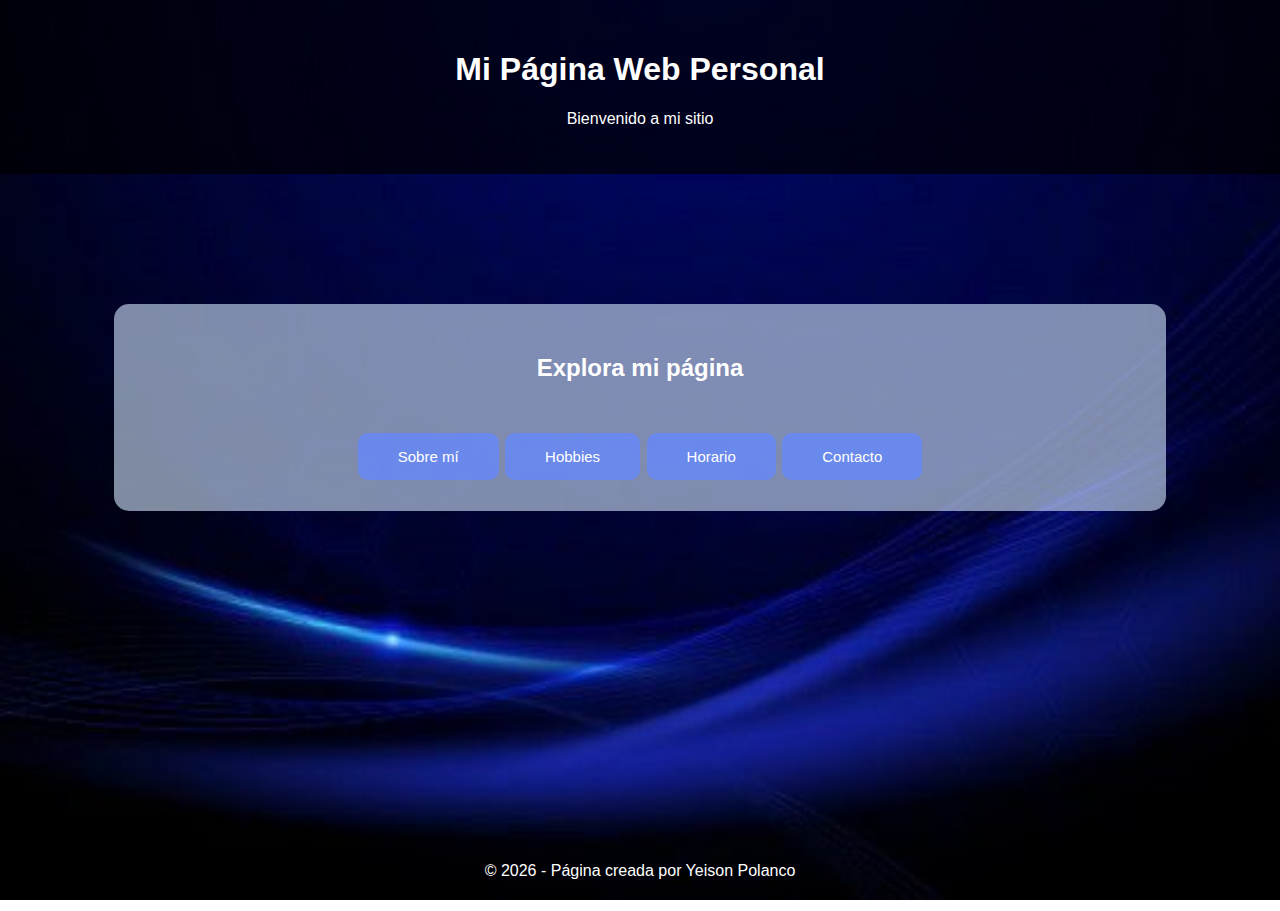
<file: index.html>
<!DOCTYPE html>
<html lang="es">

<head>
    <meta charset="UTF-8">
    <title>Portada - Mi Página Web</title>

    <link rel="stylesheet" href="css/styles.css">
</head>

<body>

<header>
    <h1>Mi Página Web Personal</h1>
    <p>Bienvenido a mi sitio</p>
</header>

<main>

    <section class="menu">

        <h2>Explora mi página</h2>

        <div class="botones">

            <a href="sobre-mi.html" class="btn">Sobre mí</a>

            <a href="hobbies.html" class="btn">Hobbies</a>

            <a href="horario.html" class="btn">Horario</a>

            <a href="contacto.html" class="btn">Contacto</a>

        </div>

    </section>

</main>

<footer>
    <p>© 2026 - Página creada por Yeison Polanco</p>
</footer>

</body>
</html>
</file>
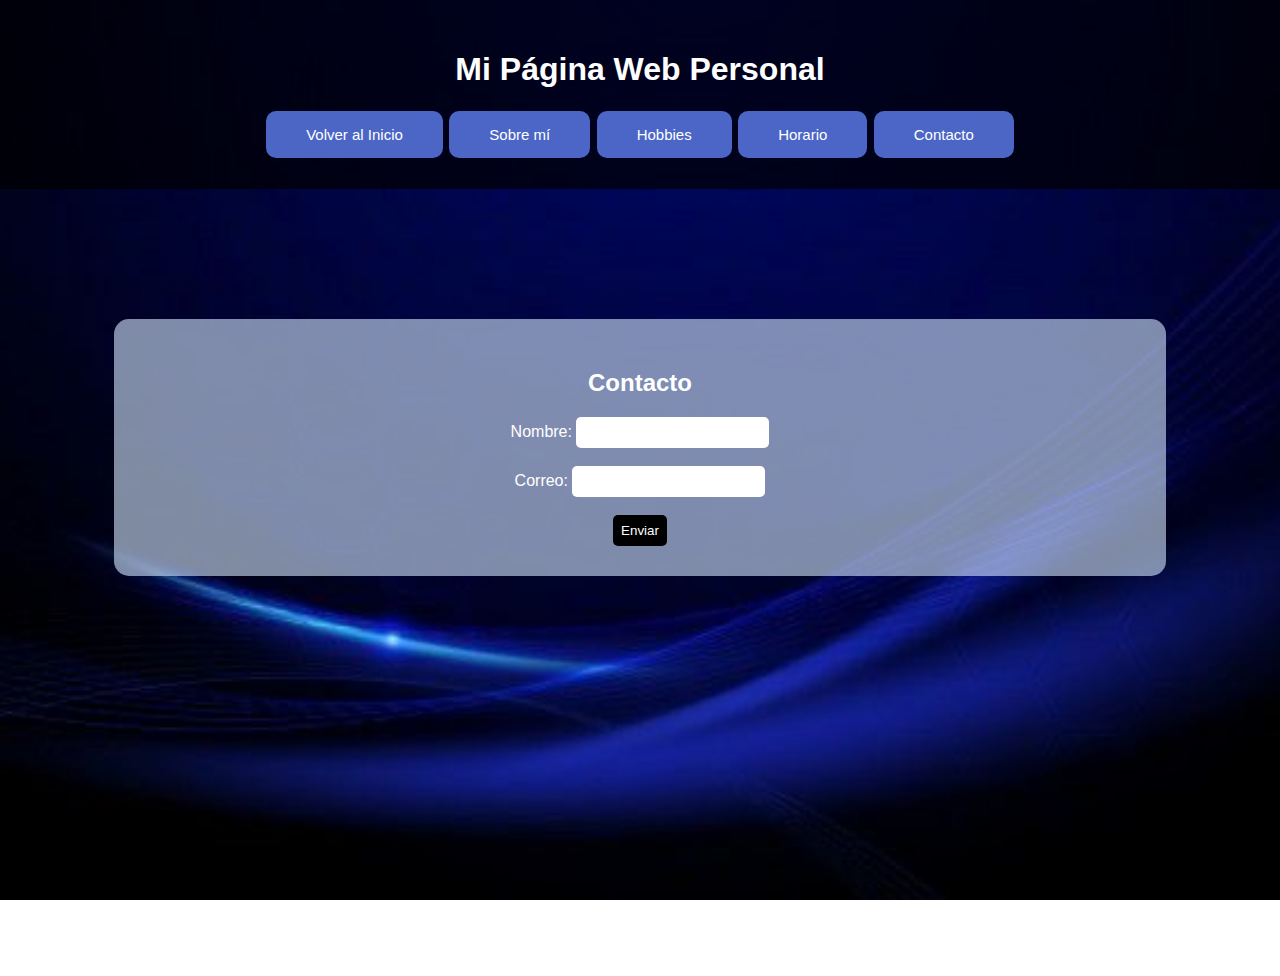
<file: contacto.html>
<!DOCTYPE html>
<html lang="es">

<head>
    <meta charset="UTF-8">
    <title>Sobre mí</title>
    <link rel="stylesheet" href="css/styles.css">
</head>

<body>

<header>

    <h1>Mi Página Web Personal</h1>

    <nav>
         <a href="index.html" class="btn">Volver al Inicio</a>
         <a href="sobre-mi.html" class="btn">Sobre mí</a>
         <a href="hobbies.html" class="btn">Hobbies</a>
         <a href="horario.html" class="btn">Horario</a>
         <a href="contacto.html" class="btn">Contacto</a>
    </nav>

</header>

<main>

<section id="contacto">

    <h2>Contacto</h2>

    <form>

        <label>Nombre:</label>
        <input type="text" required>

        <br><br>

        <label>Correo:</label>
        <input type="email" required>

        <br><br>

        <input type="submit" value="Enviar">

    </form>

</section>

</main>

<footer>
    <p>© 2026 - Página creada por Yeison Polanco | Proyecto Desarrollo Web</p>
</footer>

</body>
</html>
</file>
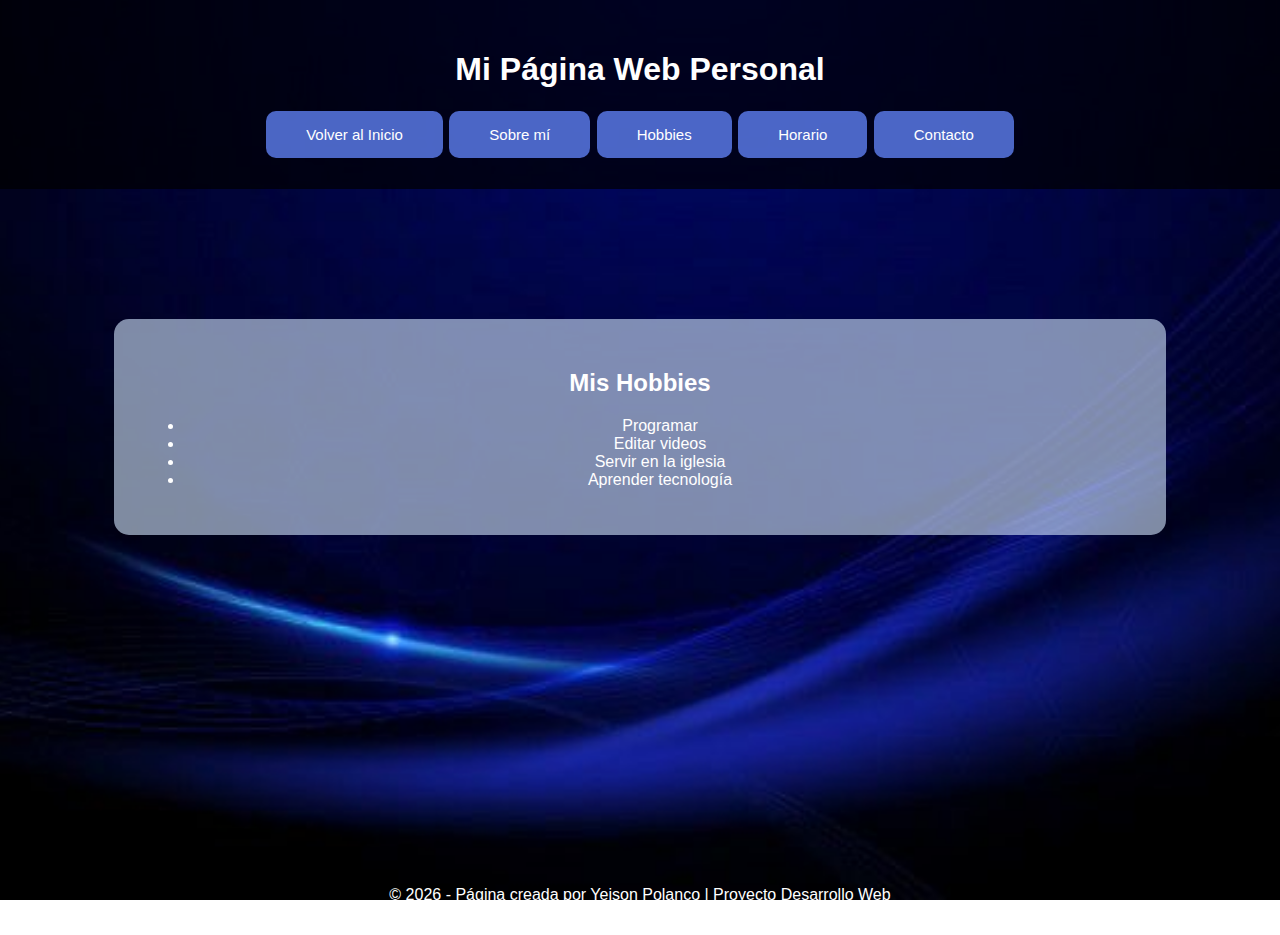
<file: hobbies.html>
<!DOCTYPE html>
<html lang="es">

<head>
    <meta charset="UTF-8">
    <title>Sobre mí</title>
    <link rel="stylesheet" href="css/styles.css">
</head>

<body>

<header>

    <h1>Mi Página Web Personal</h1>

    <nav>
         <a href="index.html" class="btn">Volver al Inicio</a>
         <a href="sobre-mi.html" class="btn">Sobre mí</a>
         <a href="hobbies.html" class="btn">Hobbies</a>
         <a href="horario.html" class="btn">Horario</a>
         <a href="contacto.html" class="btn">Contacto</a>
    </nav>

</header>

<main>

<section id="hobbies">

    <h2>Mis Hobbies</h2>

    <ul>
        <li>Programar</li>
        <li>Editar videos</li>
        <li>Servir en la iglesia</li>
        <li>Aprender tecnología</li>
    </ul>

</section>

</main>

<footer>
    <p>© 2026 - Página creada por Yeison Polanco | Proyecto Desarrollo Web</p>
</footer>

</body>
</html>
</file>
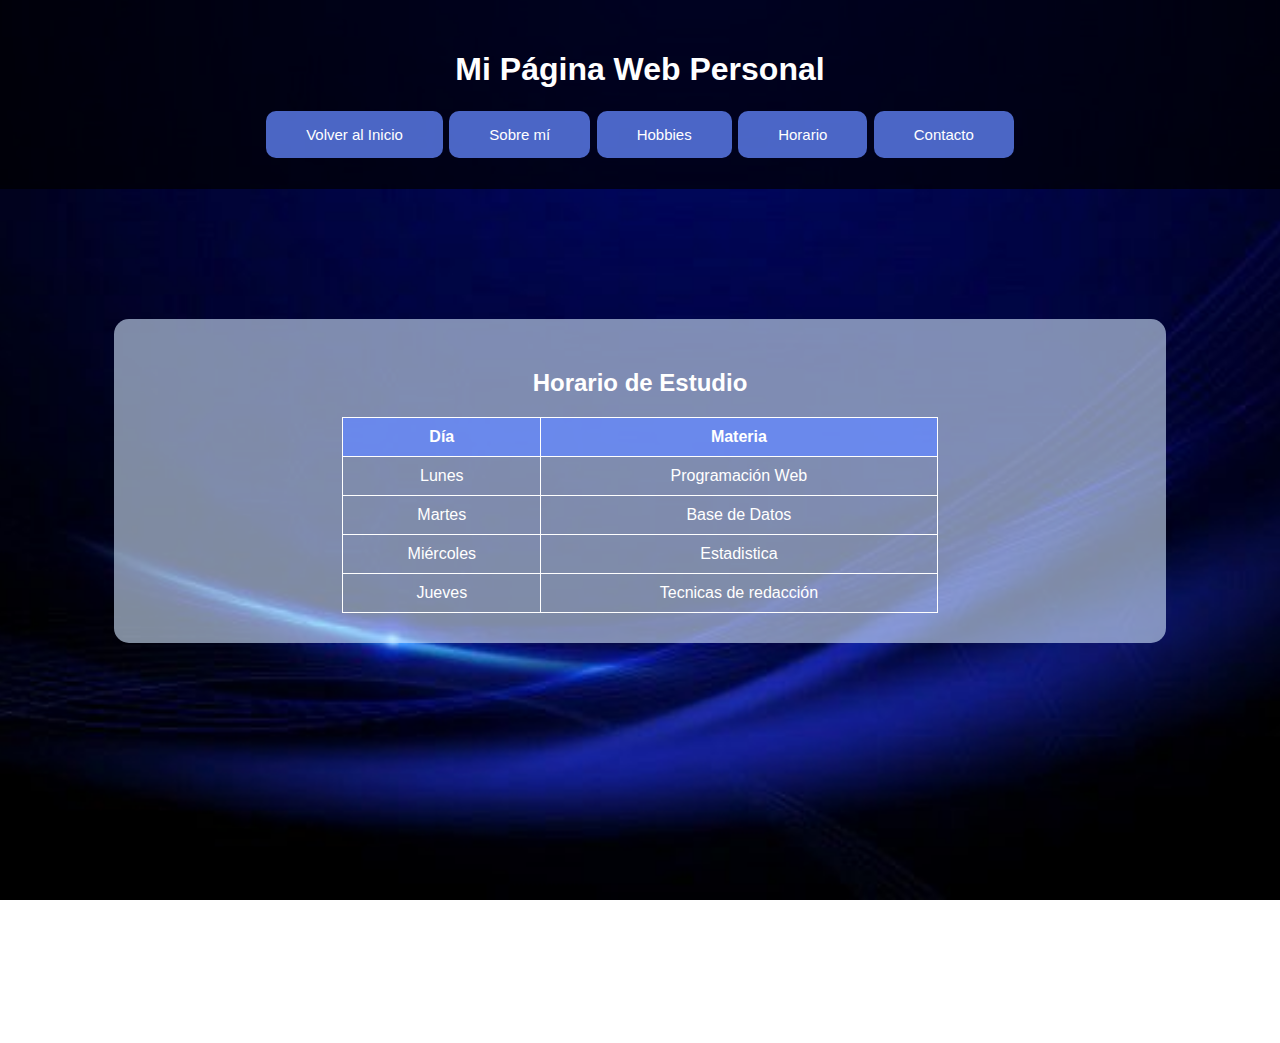
<file: horario.html>
<!DOCTYPE html>
<html lang="es">

<head>
    <meta charset="UTF-8">
    <title>Sobre mí</title>
    <link rel="stylesheet" href="css/styles.css">
</head>

<body>

<header>

    <h1>Mi Página Web Personal</h1>

    <nav>
         <a href="index.html" class="btn">Volver al Inicio</a>
         <a href="sobre-mi.html" class="btn">Sobre mí</a>
         <a href="hobbies.html" class="btn">Hobbies</a>
         <a href="horario.html" class="btn">Horario</a>
         <a href="contacto.html" class="btn">Contacto</a>
    </nav>

</header>

<main>

<section id="horario">

    <h2>Horario de Estudio</h2>

    <table>

        <tr>
            <th>Día</th>
            <th>Materia</th>
        </tr>

        <tr>
            <td>Lunes</td>
            <td>Programación Web</td>
        </tr>

        <tr>
            <td>Martes</td>
            <td>Base de Datos</td>
        </tr>

        <tr>
            <td>Miércoles</td>
            <td>Estadistica</td>
        </tr>

        <tr>
            <td>Jueves</td>
            <td>Tecnicas de redacción</td>
        </tr>

    </table>

</section>

</main>

<footer>
    <p>© 2026 - Página creada por Yeison Polanco | Proyecto Desarrollo Web</p>
</footer>

</body>
</html>
</file>
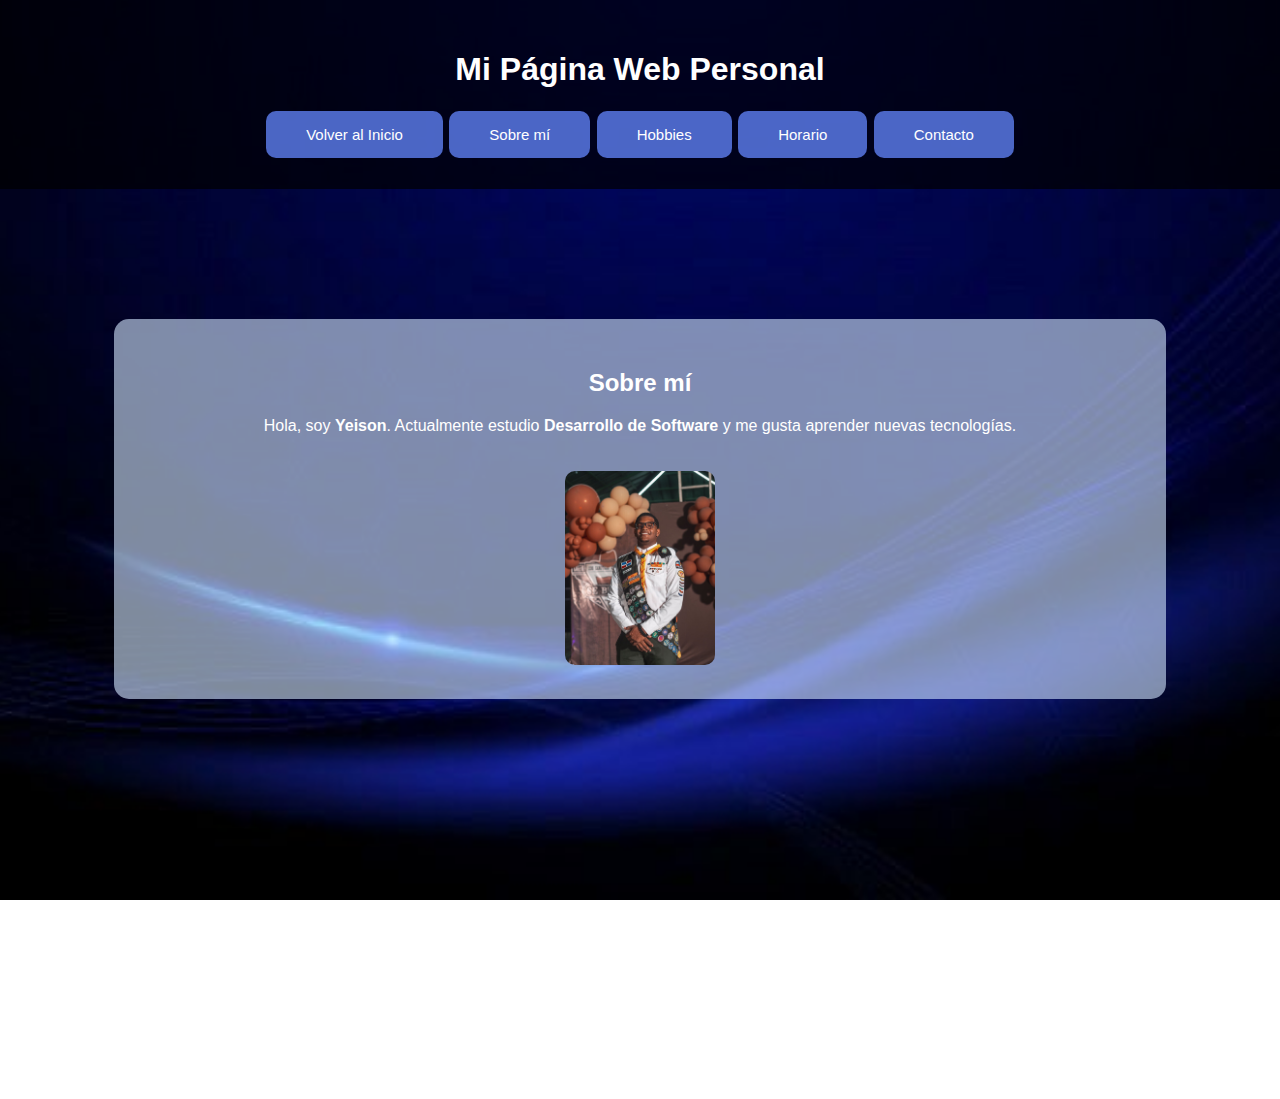
<file: sobre-mi.html>
<!DOCTYPE html>
<html lang="es">

<head>
    <meta charset="UTF-8">
    <title>Sobre mí</title>
    <link rel="stylesheet" href="css/styles.css">
</head>

<body>

<header>

    <h1>Mi Página Web Personal</h1>

    <nav>
         <a href="index.html" class="btn">Volver al Inicio</a>
         <a href="sobre-mi.html" class="btn">Sobre mí</a>
         <a href="hobbies.html" class="btn">Hobbies</a>
         <a href="horario.html" class="btn">Horario</a>
         <a href="contacto.html" class="btn">Contacto</a>
    </nav>

</header>

<main>

<section>

    <h2>Sobre mí</h2>

    <p>
        Hola, soy <strong>Yeison</strong>. Actualmente estudio 
        <b>Desarrollo de Software</b> y me gusta aprender nuevas tecnologías.
    </p>

    <img src="assets/img/YEI.jpg" alt="Foto personal" width="150">

</section>

</main>

<footer>
    <p>© 2026 - Página creada por Yeison Polanco | Proyecto Desarrollo Web</p>
</footer>

</body>
</html>
</file>
<file: css/styles.css>
body{
    margin: 0;
    font-family: Arial, sans-serif;

    background-image: url("../assets/img/FONDO1.jpg");
    background-size: cover;
    background-position: center;
    background-attachment: fixed;

    text-align: center;
    color: white;
}


header{
    background: rgba(0,0,0,0.7);
    padding: 30px;
}


nav ul{
    list-style: none;
    padding: 0;
    margin-top: 15px;
}

nav ul li{
    display: inline;
    margin: 15px;
}

nav ul li a{
    color: rgb(151, 7, 7);
    text-decoration: none;
    font-size: 18px;
    font-weight: bold;
    transition: 0.3s;
}


main{
    margin-top: 80px;
    padding: 20px;
}


section{
    background: rgba(211, 231, 255, 0.6);
    margin: 30px auto;
    padding: 30px;
    width: 80%;
    border-radius: 15px;
}



.botones{
    margin-top: 50px;
}


.btn{
    display: inline-block;
    margin: 1px;
    padding: 15px 40px;
    background: #6488ffc0;
    color: white;
    text-decoration: none;
    font-size: 15px;
    border-radius: 10px;
    transition: 0.3s;
}

.btn:hover{
    background: gray;
}



img{
    margin-top: 20px;
    border-radius: 10px;
}



table{
    margin: auto;
    border-collapse: collapse;
    width: 60%;
}

table, th, td{
    border: 1px solid white;
    padding: 10px;
}

th{
    background: #6488ffc0;
}



input{
    padding: 8px;
    border-radius: 5px;
    border: none;
}

input[type="submit"]{
    background: black;
    color: white;
    cursor: pointer;
    transition: 0.3s;
}

input[type="submit"]:hover{
    background: gray;
}



footer{
    margin-top: 270px;
    background: rgba(64, 139, 182, 0);
    padding: 15px;
}
</file>
